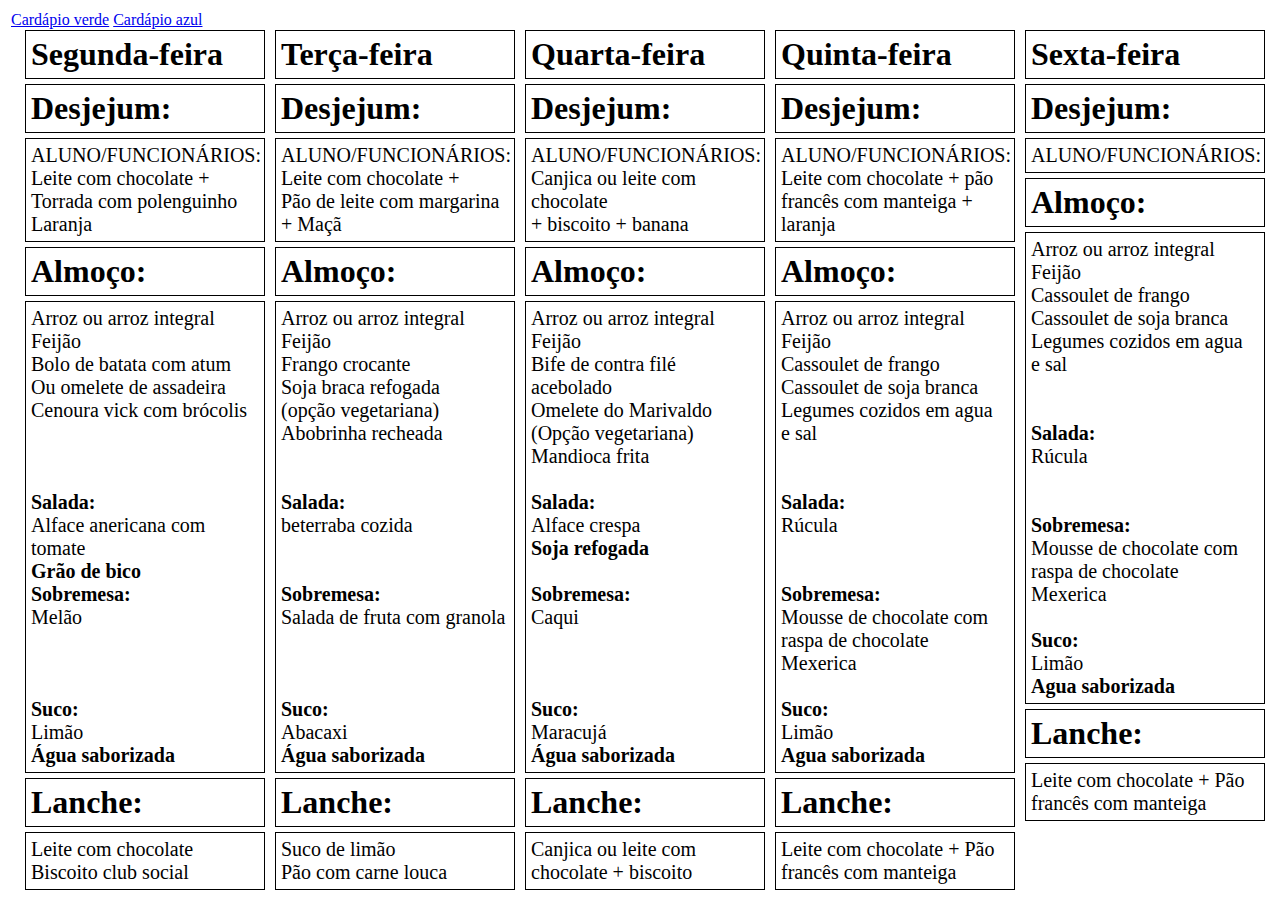
<file: index.html>
<html> 
<meta charset = "utf-8"/> 
<head> 
<title> Exercício do Cardápio da semana </title>
<link rel="stylesheet" type="text/css" href="cardapiocj.css">
</head> 
<body> 
	
		 <div id="segunda"> 
			<h1 class="box1"> Segunda-feira </h1>
			<h1 class="box1"> Desjejum: </h1>
			<p class="box2"> ALUNO/FUNCIONÁRIOS:<br>
			Leite com chocolate +	  <br> 
			Torrada com polenguinho	  <br>
			Laranja
			</p>
			<h1 class="box1"> Almoço: </h1>
			<p class="box2"> Arroz ou arroz integral <br>
				Feijão  <br>
				Bolo de batata com atum <br>
				Ou omelete de assadeira <br>
				Cenoura vick com brócolis <br> <br>
				<br><br>
				 <b> Salada: </b><br>
				 Alface anericana com tomate <br>
				 <b> Grão de bico </b><br>
				<b> Sobremesa:</b> <br>
				Melão
				 <br>
				 <br> <br> <br>


				<b> Suco: </b><br>
				 Limão
				 <br>
				<b> Água saborizada </b><br>
			</p>
			<h1 class="box1"> Lanche: </h1>
			<p class="box2"> 
				Leite com chocolate <br>
				Biscoito club social
			</p>
		 </div>

		<div id="terca"> 
			<h1 class="box1"> Terça-feira </h1>
			<h1 class="box1"> Desjejum: </h1>
			<p class="box2"> ALUNO/FUNCIONÁRIOS:<br>
				Leite com chocolate +  <br>
				Pão de leite com margarina  <br>
				+ Maçã
			</p>
			<h1 class="box1"> Almoço: </h1>
			<p class="box2"> Arroz ou arroz integral<br>
			  	Feijão <br>
				Frango crocante <br>
				Soja braca refogada <br>
				(opção vegetariana)
				 <br>
				 Abobrinha recheada
				 <br> <br>
				 <br>
				 <b> Salada: </b><br>
				  beterraba cozida
				  <br>
				 <br>
				 <br>
				<b> Sobremesa:</b> <br>
				 Salada de fruta com granola
				 <br>
				 <br> <br>
				 <br>
				<b> Suco: </b><br>
				Abacaxi
				 <br>
				<b>Água saborizada  </b><br>
			</p>
			<h1 class="box1"> Lanche: </h1>
			<p class="box2"> Suco de limão <br>
				Pão com carne louca
			</p>
		 </div>
		<div id="quarta"> 
			<h1 class="box1"> Quarta-feira </h1>
			<h1 class="box1"> Desjejum: </h1>
			<p class="box2"> ALUNO/FUNCIONÁRIOS:<br>
				Canjica ou leite com chocolate  <br>
				+ biscoito +	banana	  <br>
			</p>
			<h1 class="box1"> Almoço: </h1>
			<p class="box2"> Arroz ou arroz integral <br>
			  	Feijão	<br>
				Bife de contra filé acebolado<br>
				Omelete do Marivaldo<br>
				(Opção vegetariana) <br>
				Mandioca frita <br> <br>

				 <b> Salada: </b><br>
				  Alface crespa <br>
				  <b>Soja refogada </b> <br> <br>

				<b> Sobremesa:</b> <br>
				Caqui <br>
				 <br><br><br>
				<b> Suco: </b><br>
				 Maracujá<br>
				<b> Água saborizada </b><br>
			</p>
			<h1 class="box1"> Lanche: </h1>
			<p class="box2"> Canjica ou leite com <br>
				chocolate + biscoito
			</p>
		</div>
		<div id="quinta">
			<h1 class="box1"> Quinta-feira </h1>
			<h1 class="box1"> Desjejum: </h1>
			<p class="box2"> ALUNO/FUNCIONÁRIOS:<br>
				Leite com chocolate + pão  <br>
				francês com manteiga + <br>
				laranja
			</p>
			<h1 class="box1"> Almoço: </h1>
			<p class="box2">Arroz ou arroz integral <br>
			  	Feijão	<br>
				Cassoulet de frango <br>
				Cassoulet de soja branca <br>
				Legumes cozidos em agua <br>
				e sal <br> <br>
				<br>
				 <b> Salada: </b><br>
				 Rúcula <br>
				 <br><br>
				<b> Sobremesa:</b> <br>
				Mousse de chocolate com <br>
				raspa de chocolate	 <br>
				Mexerica <br> <br>

				<b> Suco: </b><br>
				Limão <br>
				<b> Agua saborizada </b><br>
			</p>
			<h1 class="box1"> Lanche: </h1>
			<p class="box2"> Leite com chocolate + Pão <br>
				francês com manteiga
			</p>
		 </div>
		<div id="sexta"> 
			<h1 class="box1"> Sexta-feira </h1>
			<h1 class="box1"> Desjejum: </h1>
			<p class="box2"> ALUNO/FUNCIONÁRIOS:<br>
				
			</p>
			<h1 class="box1"> Almoço: </h1>
			<p class="box2">Arroz ou arroz integral <br>
				Feijão	<br>
			  Cassoulet de frango <br>
			  Cassoulet de soja branca <br>
			  Legumes cozidos em agua <br>
			  e sal <br> <br>
			  <br>
			   <b> Salada: </b><br>
			   Rúcula <br>
			   <br><br>
			  <b> Sobremesa:</b> <br>
			  Mousse de chocolate com <br>
			  raspa de chocolate	 <br>
			  Mexerica <br> <br>

			  <b> Suco: </b><br>
			  Limão <br>
			  <b> Agua saborizada </b><br>
		  </p>
		  <h1 class="box1"> Lanche: </h1>
		  <p class="box2"> Leite com chocolate + Pão <br>
			  francês com manteiga
		  </p>
	   </div>

	   <table>
		<tr> 
			<td> <a href="/cardapio1.html"> Cardápio verde </a> </td>
			<td> <a href="/cardapio2.html"> Cardápio azul  </a> </td>
		
		</tr>
		</table>




	
</body> 
</html>
</file>
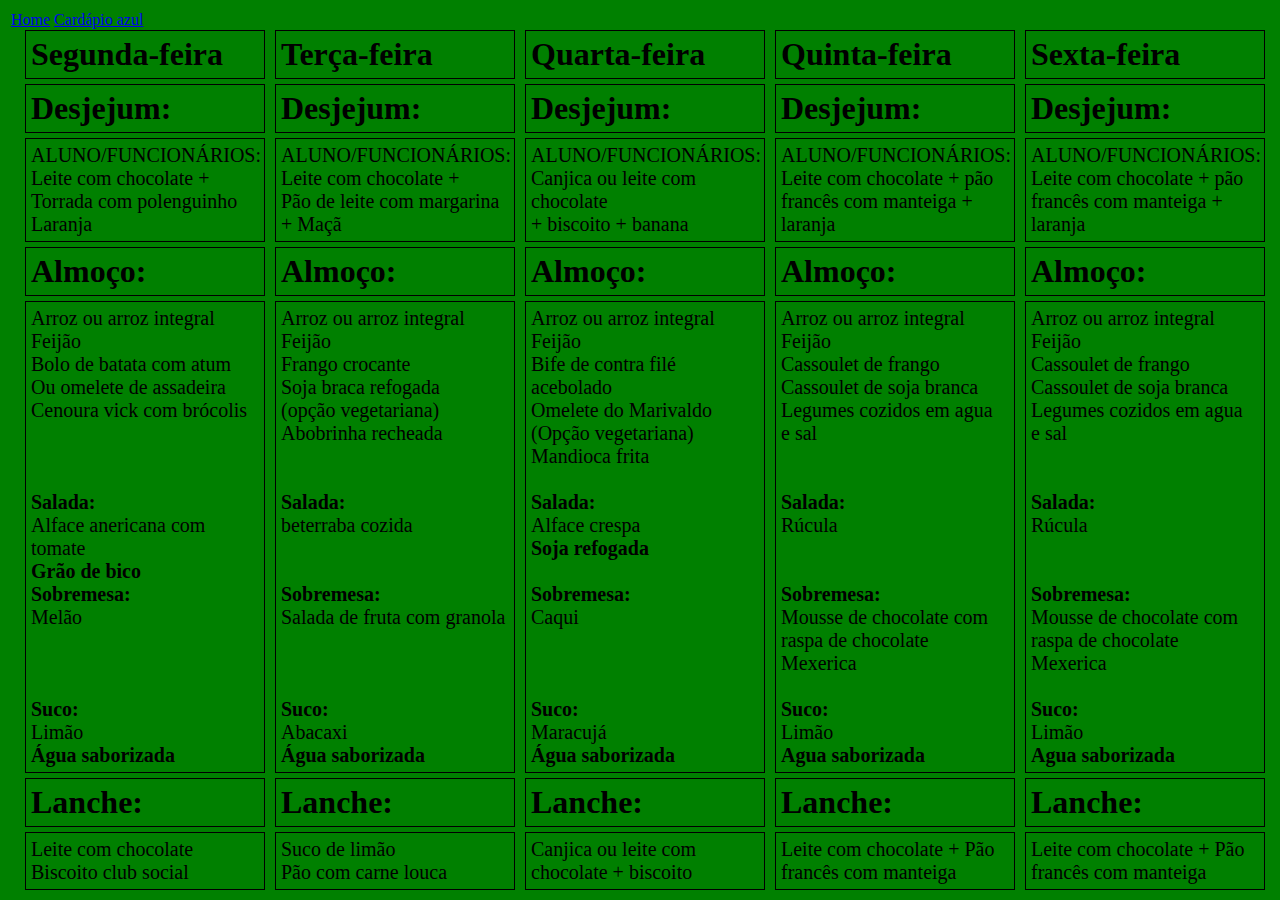
<file: cardapio1.html>
<html> 
<meta charset = "utf-8"/> 
<head> 
<title> Exercício do Cardápio da semana </title>
<link rel="stylesheet" type="text/css" href="cardapiocj.css">
</head> 
<body id="vermelho"> 
	
		 <div id="segunda"> 
			<h1 class="box1"> Segunda-feira </h1>
			<h1 class="box1"> Desjejum: </h1>
			<p class="box2"> ALUNO/FUNCIONÁRIOS:<br>
			Leite com chocolate +	  <br> 
			Torrada com polenguinho	  <br>
			Laranja
			</p>
			<h1 class="box1"> Almoço: </h1>
			<p class="box2"> Arroz ou arroz integral <br>
				Feijão  <br>
				Bolo de batata com atum <br>
				Ou omelete de assadeira <br>
				Cenoura vick com brócolis <br> <br>
				<br><br>
				 <b> Salada: </b><br>
				 Alface anericana com tomate <br>
				 <b> Grão de bico </b><br>
				<b> Sobremesa:</b> <br>
				Melão
				 <br>
				 <br> <br> <br>


				<b> Suco: </b><br>
				 Limão
				 <br>
				<b> Água saborizada </b><br>
			</p>
			<h1 class="box1"> Lanche: </h1>
			<p class="box2"> 
				Leite com chocolate <br>
				Biscoito club social
			</p>
		 </div>

		<div id="terca"> 
			<h1 class="box1"> Terça-feira </h1>
			<h1 class="box1"> Desjejum: </h1>
			<p class="box2"> ALUNO/FUNCIONÁRIOS:<br>
				Leite com chocolate +  <br>
				Pão de leite com margarina  <br>
				+ Maçã
			</p>
			<h1 class="box1"> Almoço: </h1>
			<p class="box2"> Arroz ou arroz integral<br>
			  	Feijão <br>
				Frango crocante <br>
				Soja braca refogada <br>
				(opção vegetariana)
				 <br>
				 Abobrinha recheada
				 <br> <br>
				 <br>
				 <b> Salada: </b><br>
				  beterraba cozida
				  <br>
				 <br>
				 <br>
				<b> Sobremesa:</b> <br>
				 Salada de fruta com granola
				 <br>
				 <br> <br>
				 <br>
				<b> Suco: </b><br>
				Abacaxi
				 <br>
				<b>Água saborizada  </b><br>
			</p>
			<h1 class="box1"> Lanche: </h1>
			<p class="box2"> Suco de limão <br>
				Pão com carne louca
			</p>
		 </div>
		<div id="quarta"> 
			<h1 class="box1"> Quarta-feira </h1>
			<h1 class="box1"> Desjejum: </h1>
			<p class="box2"> ALUNO/FUNCIONÁRIOS:<br>
				Canjica ou leite com chocolate  <br>
				+ biscoito +	banana	  <br>
			</p>
			<h1 class="box1"> Almoço: </h1>
			<p class="box2"> Arroz ou arroz integral <br>
			  	Feijão	<br>
				Bife de contra filé acebolado<br>
				Omelete do Marivaldo<br>
				(Opção vegetariana) <br>
				Mandioca frita <br> <br>

				 <b> Salada: </b><br>
				  Alface crespa <br>
				  <b>Soja refogada </b> <br> <br>

				<b> Sobremesa:</b> <br>
				Caqui <br>
				 <br><br><br>
				<b> Suco: </b><br>
				 Maracujá<br>
				<b> Água saborizada </b><br>
			</p>
			<h1 class="box1"> Lanche: </h1>
			<p class="box2"> Canjica ou leite com <br>
				chocolate + biscoito
			</p>
		</div>
		<div id="quinta">
			<h1 class="box1"> Quinta-feira </h1>
			<h1 class="box1"> Desjejum: </h1>
			<p class="box2"> ALUNO/FUNCIONÁRIOS:<br>
				Leite com chocolate + pão  <br>
				francês com manteiga + <br>
				laranja
			</p>
			<h1 class="box1"> Almoço: </h1>
			<p class="box2">Arroz ou arroz integral <br>
			  	Feijão	<br>
				Cassoulet de frango <br>
				Cassoulet de soja branca <br>
				Legumes cozidos em agua <br>
				e sal <br> <br>
				<br>
				 <b> Salada: </b><br>
				 Rúcula <br>
				 <br><br>
				<b> Sobremesa:</b> <br>
				Mousse de chocolate com <br>
				raspa de chocolate	 <br>
				Mexerica <br> <br>

				<b> Suco: </b><br>
				Limão <br>
				<b> Agua saborizada </b><br>
			</p>
			<h1 class="box1"> Lanche: </h1>
			<p class="box2"> Leite com chocolate + Pão <br>
				francês com manteiga
			</p>
		 </div>
		<div id="sexta"> 
			<h1 class="box1"> Sexta-feira </h1>
			<h1 class="box1"> Desjejum: </h1>
			<p class="box2"> ALUNO/FUNCIONÁRIOS:<br>
				Leite com chocolate + pão  <br>
				francês com manteiga + <br>
				laranja
			</p>
			<h1 class="box1"> Almoço: </h1>
			<p class="box2">Arroz ou arroz integral <br>
				Feijão	<br>
			  Cassoulet de frango <br>
			  Cassoulet de soja branca <br>
			  Legumes cozidos em agua <br>
			  e sal <br> <br>
			  <br>
			   <b> Salada: </b><br>
			   Rúcula <br>
			   <br><br>
			  <b> Sobremesa:</b> <br>
			  Mousse de chocolate com <br>
			  raspa de chocolate	 <br>
			  Mexerica <br> <br>

			  <b> Suco: </b><br>
			  Limão <br>
			  <b> Agua saborizada </b><br>
		  </p>
		  <h1 class="box1"> Lanche: </h1>
		  <p class="box2"> Leite com chocolate + Pão <br>
			  francês com manteiga
		  </p>
	   </div>

       <table>
        <tr> 
            <td> <a href="/index.html">  Home </a> </td>
            <td> <a href="/cardapio2.html">  Cardápio azul </a> </td>
        
        </tr>
        </table>




	
</body> 
</html>
</file>
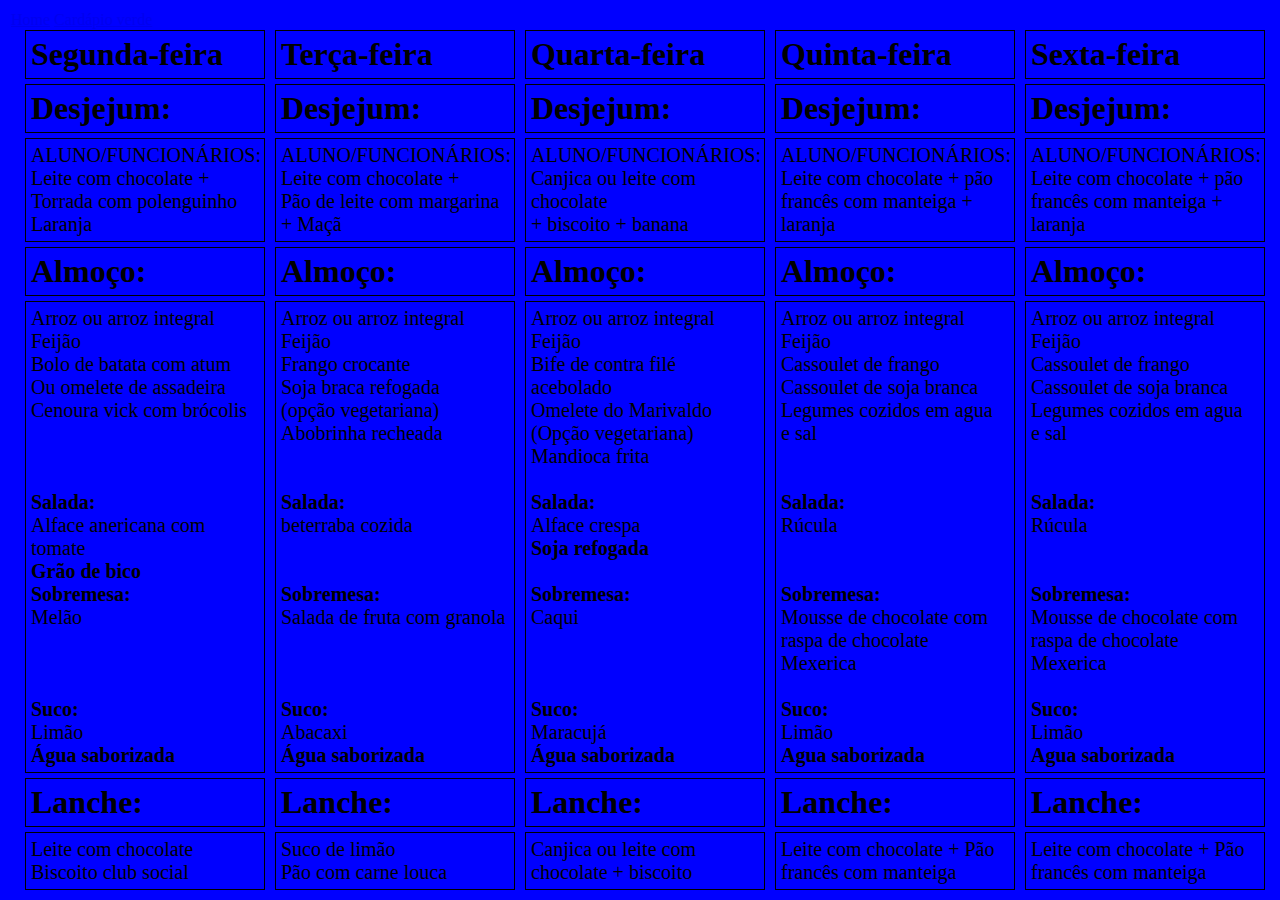
<file: cardapio2.html>
<html> 
<meta charset = "utf-8"/> 
<head> 
<title> Exercício do Cardápio da semana </title>
<link rel="stylesheet" type="text/css" href="cardapiocj.css">
</head> 
<body id="azul"> 
	
		 <div id="segunda"> 
			<h1 class="box1"> Segunda-feira </h1>
			<h1 class="box1"> Desjejum: </h1>
			<p class="box2"> ALUNO/FUNCIONÁRIOS:<br>
			Leite com chocolate +	  <br> 
			Torrada com polenguinho	  <br>
			Laranja
			</p>
			<h1 class="box1"> Almoço: </h1>
			<p class="box2"> Arroz ou arroz integral <br>
				Feijão  <br>
				Bolo de batata com atum <br>
				Ou omelete de assadeira <br>
				Cenoura vick com brócolis <br> <br>
				<br><br>
				 <b> Salada: </b><br>
				 Alface anericana com tomate <br>
				 <b> Grão de bico </b><br>
				<b> Sobremesa:</b> <br>
				Melão
				 <br>
				 <br> <br> <br>


				<b> Suco: </b><br>
				 Limão
				 <br>
				<b> Água saborizada </b><br>
			</p>
			<h1 class="box1"> Lanche: </h1>
			<p class="box2"> 
				Leite com chocolate <br>
				Biscoito club social
			</p>
		 </div>

		<div id="terca"> 
			<h1 class="box1"> Terça-feira </h1>
			<h1 class="box1"> Desjejum: </h1>
			<p class="box2"> ALUNO/FUNCIONÁRIOS:<br>
				Leite com chocolate +  <br>
				Pão de leite com margarina  <br>
				+ Maçã
			</p>
			<h1 class="box1"> Almoço: </h1>
			<p class="box2"> Arroz ou arroz integral<br>
			  	Feijão <br>
				Frango crocante <br>
				Soja braca refogada <br>
				(opção vegetariana)
				 <br>
				 Abobrinha recheada
				 <br> <br>
				 <br>
				 <b> Salada: </b><br>
				  beterraba cozida
				  <br>
				 <br>
				 <br>
				<b> Sobremesa:</b> <br>
				 Salada de fruta com granola
				 <br>
				 <br> <br>
				 <br>
				<b> Suco: </b><br>
				Abacaxi
				 <br>
				<b>Água saborizada  </b><br>
			</p>
			<h1 class="box1"> Lanche: </h1>
			<p class="box2"> Suco de limão <br>
				Pão com carne louca
			</p>
		 </div>
		<div id="quarta"> 
			<h1 class="box1"> Quarta-feira </h1>
			<h1 class="box1"> Desjejum: </h1>
			<p class="box2"> ALUNO/FUNCIONÁRIOS:<br>
				Canjica ou leite com chocolate  <br>
				+ biscoito +	banana	  <br>
			</p>
			<h1 class="box1"> Almoço: </h1>
			<p class="box2"> Arroz ou arroz integral <br>
			  	Feijão	<br>
				Bife de contra filé acebolado<br>
				Omelete do Marivaldo<br>
				(Opção vegetariana) <br>
				Mandioca frita <br> <br>

				 <b> Salada: </b><br>
				  Alface crespa <br>
				  <b>Soja refogada </b> <br> <br>

				<b> Sobremesa:</b> <br>
				Caqui <br>
				 <br><br><br>
				<b> Suco: </b><br>
				 Maracujá<br>
				<b> Água saborizada </b><br>
			</p>
			<h1 class="box1"> Lanche: </h1>
			<p class="box2"> Canjica ou leite com <br>
				chocolate + biscoito
			</p>
		</div>
		<div id="quinta">
			<h1 class="box1"> Quinta-feira </h1>
			<h1 class="box1"> Desjejum: </h1>
			<p class="box2"> ALUNO/FUNCIONÁRIOS:<br>
				Leite com chocolate + pão  <br>
				francês com manteiga + <br>
				laranja
			</p>
			<h1 class="box1"> Almoço: </h1>
			<p class="box2">Arroz ou arroz integral <br>
			  	Feijão	<br>
				Cassoulet de frango <br>
				Cassoulet de soja branca <br>
				Legumes cozidos em agua <br>
				e sal <br> <br>
				<br>
				 <b> Salada: </b><br>
				 Rúcula <br>
				 <br><br>
				<b> Sobremesa:</b> <br>
				Mousse de chocolate com <br>
				raspa de chocolate	 <br>
				Mexerica <br> <br>

				<b> Suco: </b><br>
				Limão <br>
				<b> Agua saborizada </b><br>
			</p>
			<h1 class="box1"> Lanche: </h1>
			<p class="box2"> Leite com chocolate + Pão <br>
				francês com manteiga
			</p>
		 </div>
		<div id="sexta"> 
			<h1 class="box1"> Sexta-feira </h1>
			<h1 class="box1"> Desjejum: </h1>
			<p class="box2"> ALUNO/FUNCIONÁRIOS:<br>
				Leite com chocolate + pão  <br>
				francês com manteiga + <br>
				laranja
			</p>
			<h1 class="box1"> Almoço: </h1>
			<p class="box2">Arroz ou arroz integral <br>
				Feijão	<br>
			  Cassoulet de frango <br>
			  Cassoulet de soja branca <br>
			  Legumes cozidos em agua <br>
			  e sal <br> <br>
			  <br>
			   <b> Salada: </b><br>
			   Rúcula <br>
			   <br><br>
			  <b> Sobremesa:</b> <br>
			  Mousse de chocolate com <br>
			  raspa de chocolate	 <br>
			  Mexerica <br> <br>

			  <b> Suco: </b><br>
			  Limão <br>
			  <b> Agua saborizada </b><br>
		  </p>
		  <h1 class="box1"> Lanche: </h1>
		  <p class="box2"> Leite com chocolate + Pão <br>
			  francês com manteiga
		  </p>
	   </div>
<table>
<tr> 
    <td> <a href="/index.html"> Home   </a> </td>
    <td> <a href="/cardapio1.html"> Cardápio verde  </a> </td>

</tr>
</table>
	
</body> 
</html>
</file>
<file: cardapiocj.css>
#segunda{
position: absolute;
top: 25px;
left: 20px;
width: 250px;
height: auto;
}

#terca{
position: absolute;
top: 25px;
left: 270px;
width: 250px;
height: auto;
	}
#quarta{
position: absolute;
top: 25px;
left: 520px;
width: 250px;
height: auto;
}

#quinta{
position: absolute;
top: 25px;
left: 770px;
width: 250px;
height: auto;
}
#sexta{
position: absolute;
top: 25px;
left: 1020px;
width: 250px;
height: auto;
}

	.box1{
width: auto;
height: auto;
border: 1px solid black;
margin: 5px;
padding: 5px;
}
	.box2{
width: auto;
height: auto;
border: 1px solid black;
margin: 5px;
padding: 5px;
}
p{ 
font-size: 20px;
 }

 #vermelho{
	background-color: green;
 }

 #azul{
	background-color: blue;
 }
</file>
